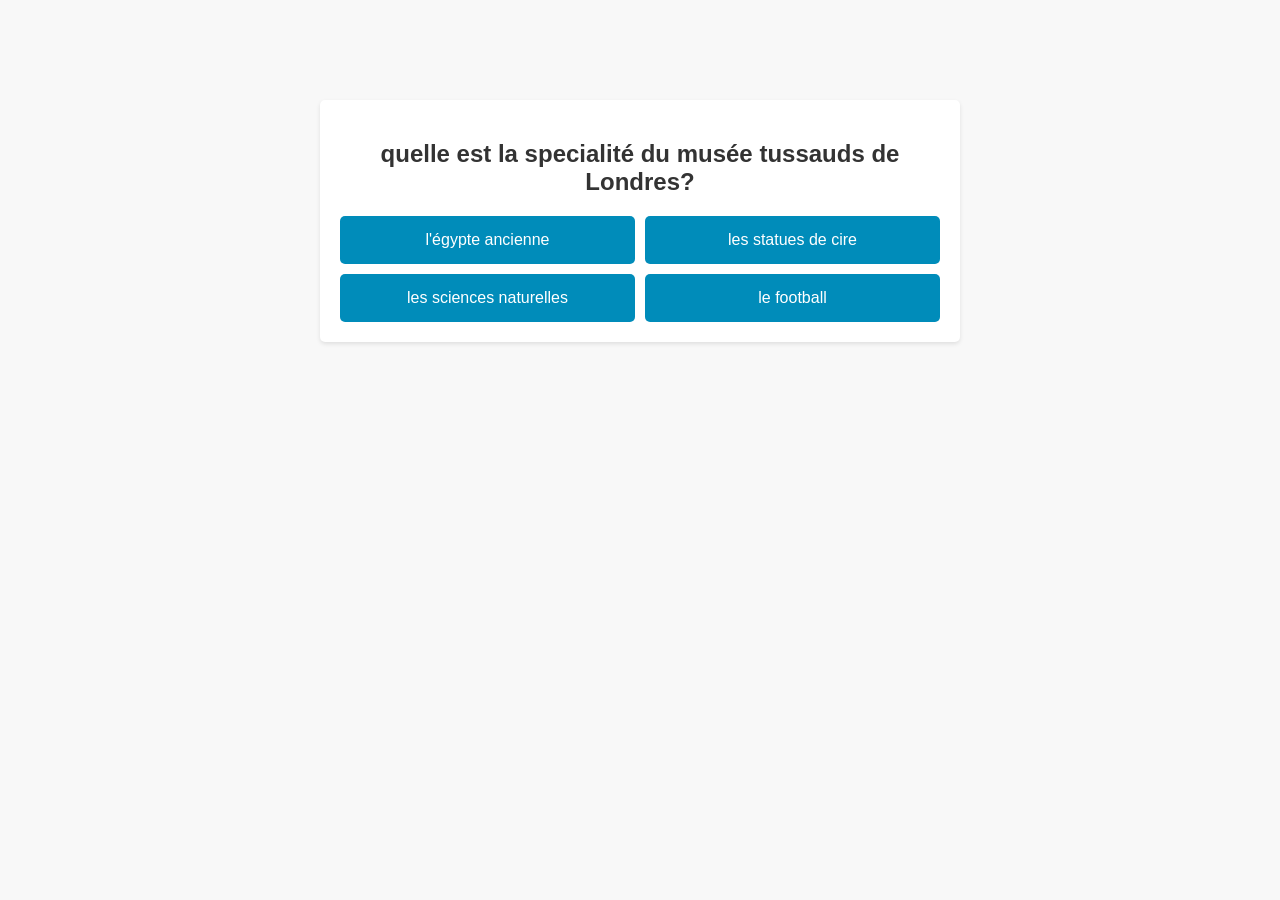
<file: quiz.html>
<!DOCTYPE html>
<html lang="fr">
<head>
    <meta charset="UTF-8">
    <meta name="viewport" content="width=device-width, initial-scale=1.0">
    <title>Quiz Question</title>
    <link rel="stylesheet" href="style.css">
    <style>
        .correct {
            color: green;
        }
        .incorrect {
            color: red;
        }
    </style>
</head>
<body>
    <div class="container" id="quizContainer"></div>
    <script src="script.js"></script>
</body>
</html>
</file>
<file: style.css>
body {
   font-family: Arial, sans-serif;
   background-color: #f8f8f8;
   margin: 0;
   padding: 0;
}

.container {
   max-width: 600px;
   margin: 100px auto;
   text-align: center;
   background-color: #fff;
   padding: 20px;
   border-radius: 5px;
   box-shadow: 0 2px 4px rgba(0, 0, 0, 0.1);
}

h1, h2 {
   color: #333;
}

p {
   color: #666;
   margin-bottom: 20px;
}

.start-button {
   display: inline-block;
   padding: 10px 20px;
   background-color: #008CBA;
   color: white;
   text-decoration: none;
   border-radius: 5px;
}

.start-button:hover {
   background-color: #005f6b;
}

.options {
   display: grid;
   grid-template-columns: repeat(2, 1fr);
   gap: 10px;
   margin-top: 20px;
}

.option {
   padding: 15px;
   background-color: #008CBA;
   color: white;
   text-align: center;
   border-radius: 5px;
   cursor: pointer;
}

.option:hover {
   background-color: #005f6b;
}
</file>
